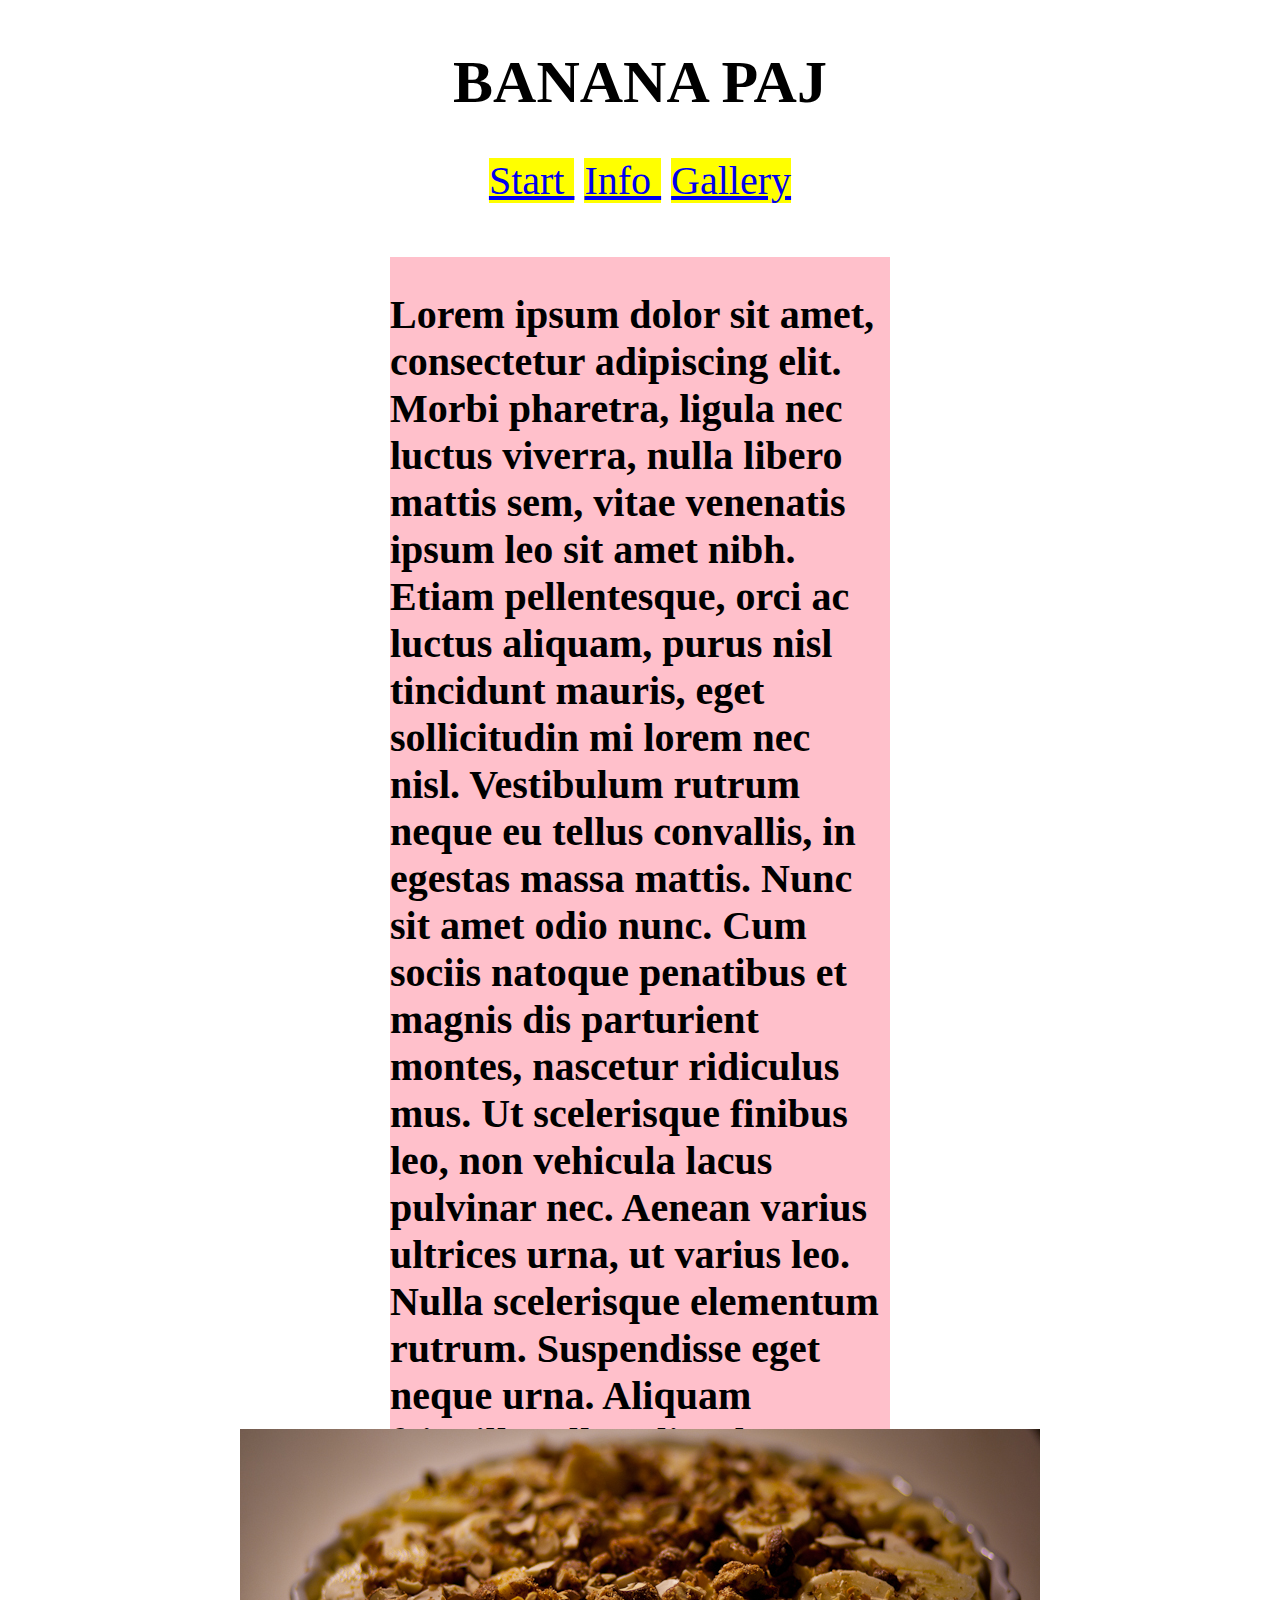
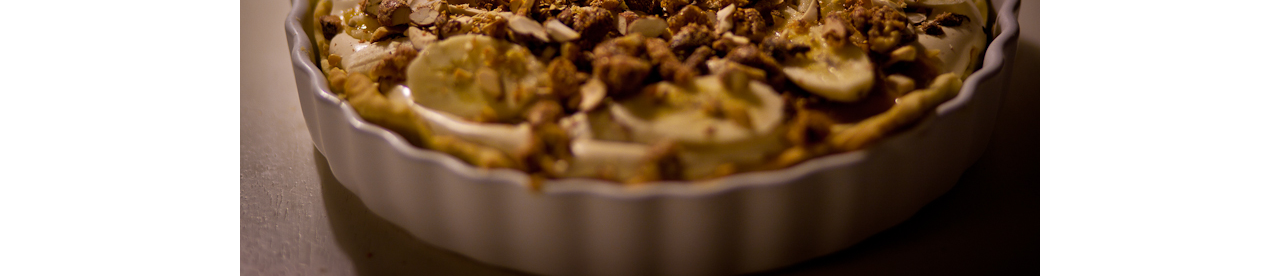
<file: site/index.html>
<!DOCTYPE html>
<html>
  <head>
    <meta charset="utf-8">
    <link rel="stylesheet" href="css/main.css">
    <link href="js/main.js">
    <title>Template</title>
  </head>
  <body>
    <header>
      <h1>BANANA PAJ</h1>
    </header>
    <nav>
      <a href="index.html" class="link"> Start </a>
      <a href="info.html" class="link"> Info </a>
      <a href="gallery.html" class="link"> Gallery </a>
    </nav>
    <article>
      <div> <h2>Lorem ipsum dolor sit amet, consectetur adipiscing elit. Morbi pharetra, ligula nec luctus viverra, nulla libero mattis sem, vitae venenatis ipsum leo sit amet nibh. Etiam pellentesque, orci ac luctus aliquam, purus nisl tincidunt mauris, eget sollicitudin mi lorem nec nisl. Vestibulum rutrum neque eu tellus convallis, in egestas massa mattis. Nunc sit amet odio nunc. Cum sociis natoque penatibus et magnis dis parturient montes, nascetur ridiculus mus. Ut scelerisque finibus leo, non vehicula lacus pulvinar nec. Aenean varius ultrices urna, ut varius leo. Nulla scelerisque elementum rutrum. Suspendisse eget neque urna. Aliquam fringilla tellus elit, pharetra mattis leo porta id.
    </h2>  </div>
      <aside>
        <p>Contact us</p><p>Mail: mail.mail@itggot.se</p><p>0697 968487969</p><p>snapchat: bananananaspaj</p>
      </aside>
    </article>
    <footer>
      <img src="img/mg_0014.jpg">
    </footer>
  </body>
</html>
</file>
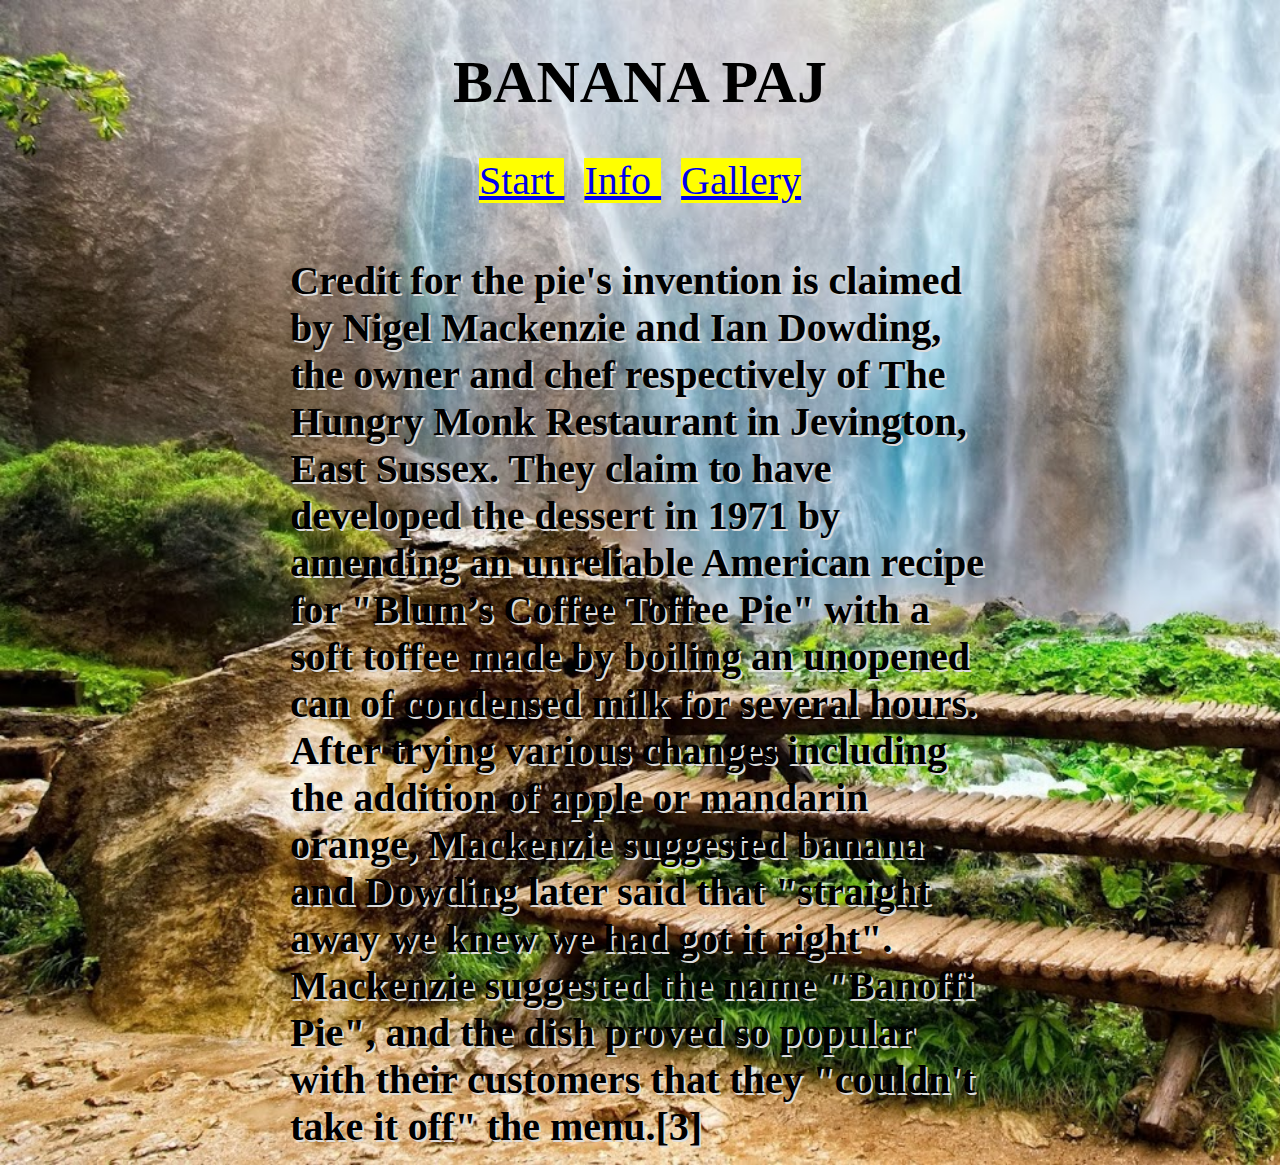
<file: site/info.html>
<!DOCTYPE html>
<html>
  <head>
    <meta charset="utf-8">
    <link rel="stylesheet" href="css/info.css">
    <link href="js/main.js">
    <title>Template</title>
  </head>
  <body>
    <header>
      <h1>BANANA PAJ</h1>
    </header>
    <nav>
      <a href="index.html" class="link"> Start </a>
      <a href="info.html" class="link"> Info </a>
      <a href="gallery.html" class="link"> Gallery </a>
    </nav>
    <article>
      <div> <h3>Credit for the pie's invention is claimed by Nigel Mackenzie and Ian Dowding, the owner and chef respectively of The Hungry Monk Restaurant in Jevington, East Sussex. They claim to have developed the dessert in 1971 by amending an unreliable American recipe for "Blum’s Coffee Toffee Pie" with a soft toffee made by boiling an unopened can of condensed milk for several hours. After trying various changes including the addition of apple or mandarin orange, Mackenzie suggested banana and Dowding later said that "straight away we knew we had got it right". Mackenzie suggested the name "Banoffi Pie", and the dish proved so popular with their customers that they "couldn't take it off" the menu.[3]
      </h3>   </div>
    </article>
  </body>
</html>
</file>
<file: site/css/main.css>
body{
  display: flex;
  flex-direction: column;
  align-items: center;
  justify-content: center;
}

header{

}

h1{
  font-size: 60px;
}
h2{
  font-size: 40px;
}
nav{
  width: 500px;
  height: 100px;
  text-align: center;

}

.link{
  font-size: 40px;
  margin: 5px;
  background-color: yellow;
}

article{
display: flex;
flex-direction: row-reverse;
  background-color: red;
}

div{
  height: 1300px;
  width: 500px;
  background-color: pink;
}

aside{
height: 1300px;
width: 150px;
background-color: green;
margin-left: -150px;
}

footer{
  display: flex;
  flex-direction: column;
  align-items: center;
  justify-content: center;
  width: 500px;
  height: 150px;
background-color: yellow;
margin-top: 20px;
text-align: center;
}

p{
  font-size: 20px;
}
h3{
  font-size: 69px;
}

@media all and (min-width: 850px) {
  aside{
    visibility: hidden;
  }
}
</file>
<file: site/css/info.css>
body{
  display: flex;
  flex-direction: column;
  align-items: center;
  justify-content: center;
  background-image: url(../img/wall2.jpg);
  background-size: cover;
}

header{

}

h1{
  font-size: 60px;
}
h2{
  font-size: 40px;
}
nav{
  width: 500px;
  height: 100px;
  text-align: center;

}

.link{
  font-size: 40px;
  margin: 10px;
  background-color: yellow;
}

article{
display: flex;
flex-direction: row-reverse;
}

div{
  height: 1300px;
  width: 500px;
text-shadow:2px 2px gainsboro;
margin-top: -40px;
}


p{
  font-size: 20px;
}
h3{
  font-size: 40px;
}

@media all and (min-device-width: 850px) {

  div{
    height: 940px;
    width: 700px;
  }
body{
  background-image: url(../img/wall1.jpg);
  background-size: cover;
}
}
</file>
